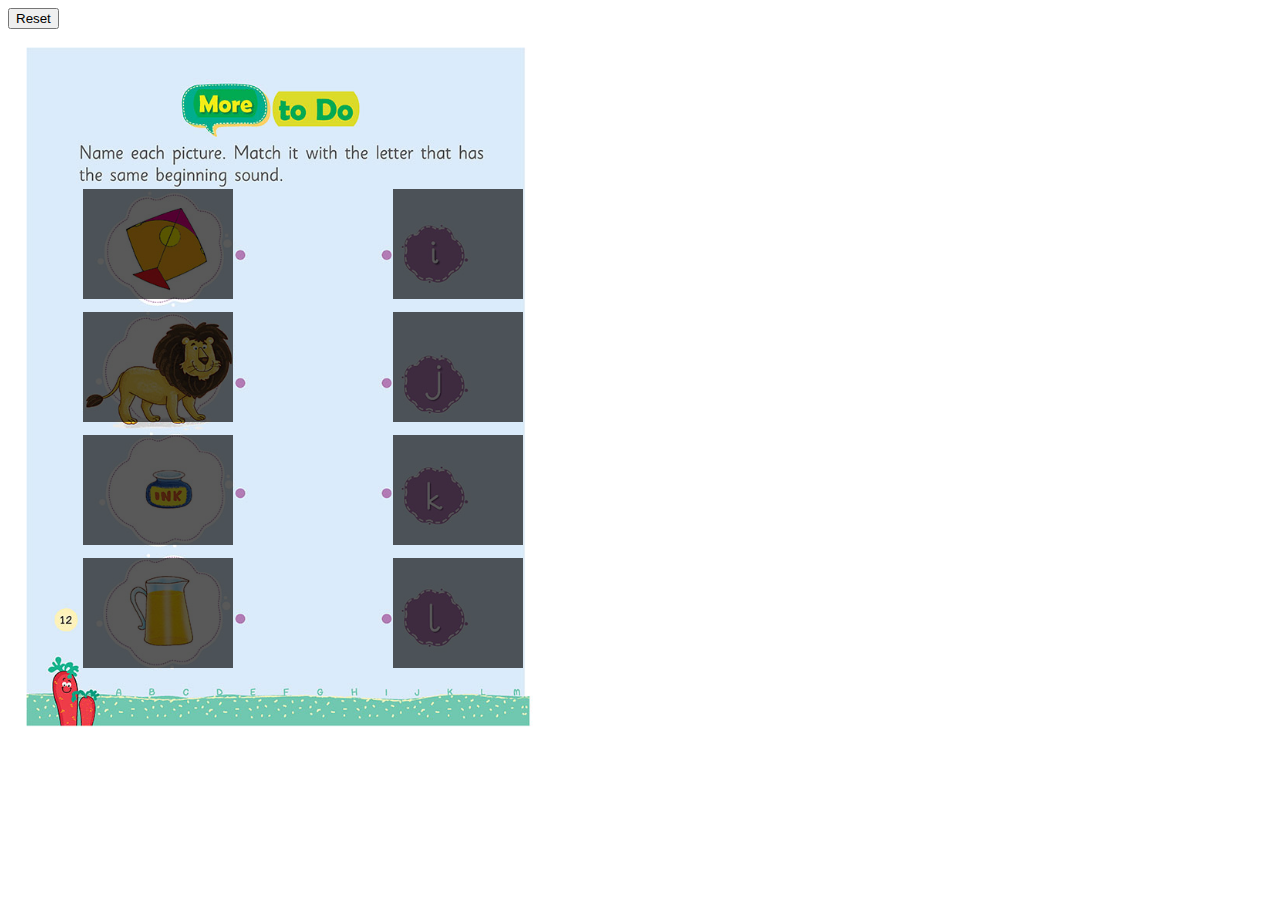
<file: matching.html>
<!doctype html>
<html lang="en">
<!--<![endif]-->

<head>
    <meta charset="utf-8">
    <meta name="viewport" content="width=device-width, initial-scale=1, shrink-to-fit=no">
    <link rel='stylesheet' type='text/css' href="css/matching.css">

    <script src="./js/leader-line.min.js"></script>
    <!-- <script src="anim-event.min.js"></script> -->
    <!-- <script src="in-view.min.js"></script> -->
</head>

<body>

    <script src="./js/matching.js"></script>

    <!-- Page 1-->
    <button onclick="reset()">Reset</button>
    <div class="matching">
        <div class="itemsLeft">
            <div id="colA-kite" class="item01" onclick="itemClicked(this)">

            </div>
            <div id="colA-lion" class="item02" onclick="itemClicked(this)">

            </div>
            <div id="colA-ink" class="item03" onclick="itemClicked(this)">

            </div>
            <div id="colA-jug" class="item04" onclick="itemClicked(this)">

            </div>
        </div>
        <div class="itemsRight">
            <div id="colB-letterI" class="item01" onclick="itemClicked(this)">

            </div>
            <div id="colB-letterJ" class="item02" onclick="itemClicked(this)">

            </div>
            <div id="colB-letterK" class="item03" onclick="itemClicked(this)">

            </div>
            <div id="colB-letterL" class="item04" onclick="itemClicked(this)">

            </div>
        </div>
        <img src="images/SB_LKG_Phonics_P12.jpg">
    </div>
    </div>



</body>


</html>
</file>
<file: css/matching.css>
.matching {
    position: relative;
    width: 540px;
    height: 700px;
}

.matching img {
    width: 100%;
}

.itemsLeft {
    position: absolute;
    width: 150px;
    height: 490px;
    left: 75px;
    top: 160px;
}

.itemsLeft .item01,
.itemsLeft .item02,
.itemsLeft .item03,
.itemsLeft .item04 {
    width: 100%;
    height: 110px;
    background: rgb(0 0 0 / 65%);
    margin-bottom: 13px;
}

.itemsRight {
    position: absolute;
    width: 130px;
    height: 490px;
    right: 25px;
    top: 160px;
}

.itemsRight .item01,
.itemsRight .item02,
.itemsRight .item03,
.itemsRight .item04 {
    width: 100%;
    height: 110px;
    background: rgb(0 0 0 / 65%);
    margin-bottom: 13px;
}
</file>
